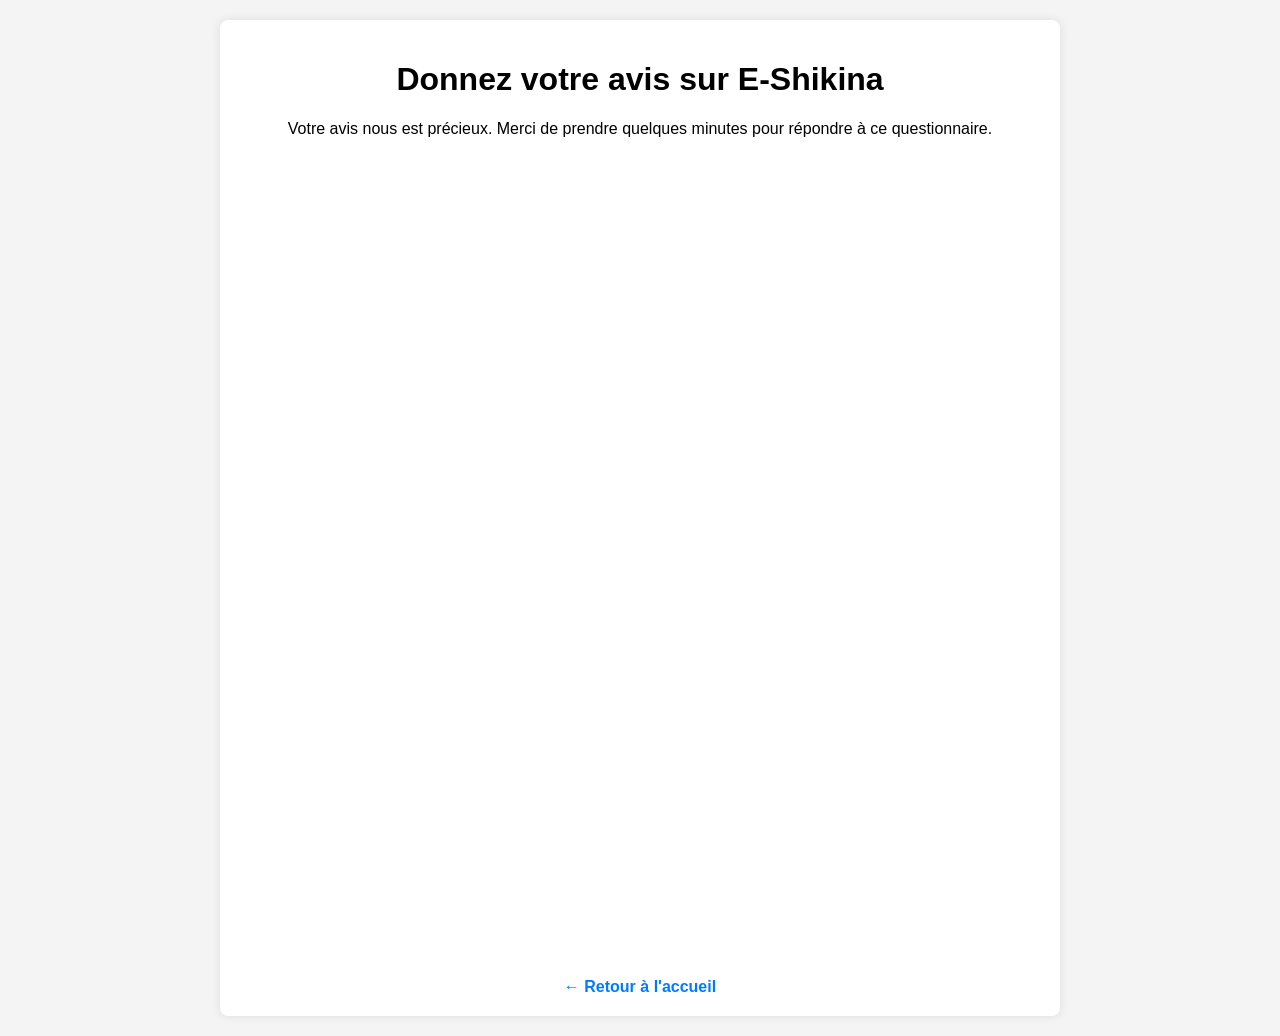
<file: avis.html>
<!DOCTYPE html>
<html lang="fr">
<head>
    <meta charset="UTF-8">
    <meta name="viewport" content="width=device-width, initial-scale=1.0">
    <title>Donner votre avis - E-Shikina</title>
    <style>
        body {
            font-family: Arial, sans-serif;
            margin: 0;
            padding: 20px;
            background-color: #f4f4f4;
            text-align: center;
        }
        .container {
            max-width: 800px;
            margin: 0 auto;
            background: white;
            padding: 20px;
            border-radius: 8px;
            box-shadow: 0 0 10px rgba(0,0,0,0.1);
        }
        iframe {
            width: 100%;
            height: 800px;
            border: none;
            border-radius: 4px;
        }
        .back-link {
            display: inline-block;
            margin-top: 20px;
            color: #007bff;
            text-decoration: none;
            font-weight: bold;
        }
        .back-link:hover {
            text-decoration: underline;
        }
    </style>
</head>
<body>

    <div class="container">
        <h1>Donnez votre avis sur E-Shikina</h1>
        <p>Votre avis nous est précieux. Merci de prendre quelques minutes pour répondre à ce questionnaire.</p>

        <iframe src="https://docs.google.com/forms/d/e/1FAIpQLSeoPC7RyYWt8h2opBsrW09-2cdMiYvT5ZXtDz_RKWCEpxm34A/viewform?embedded=true" width="100%" height="800" frameborder="0" marginheight="0" marginwidth="0">Chargement…</iframe>

        <a href="index.html" class="back-link">← Retour à l'accueil</a>
    </div>

</body>
</html>
</file>
